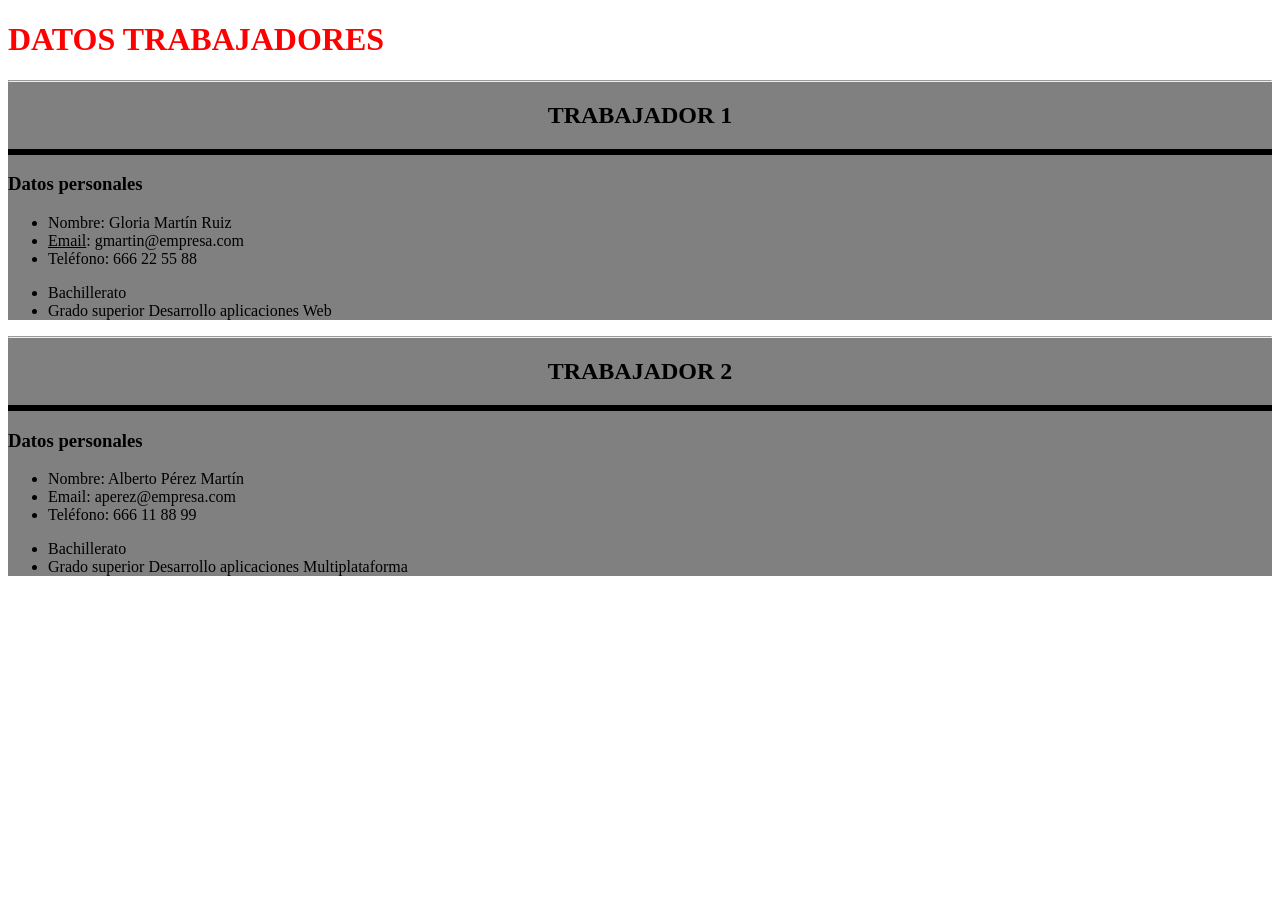
<file: Ejercicio4/index.html>
<!DOCTYPE html>
<html lang="en">
<head>
    <meta charset="UTF-8">
    <meta name="viewport" content="width=device-width, initial-scale=1.0">
    <meta name="description" content="Pagina básica HTML y CSS">
    <meta name="author" content="Ángel Infantes ALcántara">
    <meta name="keywords" content="HTML, CSS, listas, div">
    <link rel="stylesheet" href="index.css">
    <title>Document</title>
    <title> Ejercicio 04 Relación 00</title>
</head>
<body>
    <h1>DATOS TRABAJADORES</h1>
    
    <div class="trabajador"> <!-- = div.trabajor\\-->
      <hr>    
    <h2> TRABAJADOR 1</h2>
        <div class="personales"></div>
            <h3>Datos personales</h3>
            <ul> 
                <li> <span class="texto-subrayado"></span>Nombre:  Gloria Martín Ruiz</li>
                <li> <u>Email</u>:  gmartin@empresa.com</li>
                <li>   Teléfono: 666 22 55 88   </li>
            </ul
            
            <div class="estudios">
                <ul>
                    <li>Bachillerato</li>
                    <li> Grado superior Desarrollo aplicaciones Web</li>
                </ul>
            </div>
        </div>

    </div>
       
    <div class="trabajador"> <!-- Comentario--> 
      <hr>    
<h2> TRABAJADOR 2</h2>
        <div class="personales"></div>
            <h3>Datos personales</h3>
            <ul>
   <li>Nombre:  Alberto Pérez Martín</li> 
   <li>Email:  aperez@empresa.com</li> 
   <li>Teléfono: 666 11 88 99 </li> 
            </ul>
            <div>
                <ul>
  <li> Bachillerato</li> 
   <li>Grado superior Desarrollo aplicaciones Multiplataforma</li> 
                </ul>
            </div>
        </div>

    </div>
    
</body>
</html>
</file>
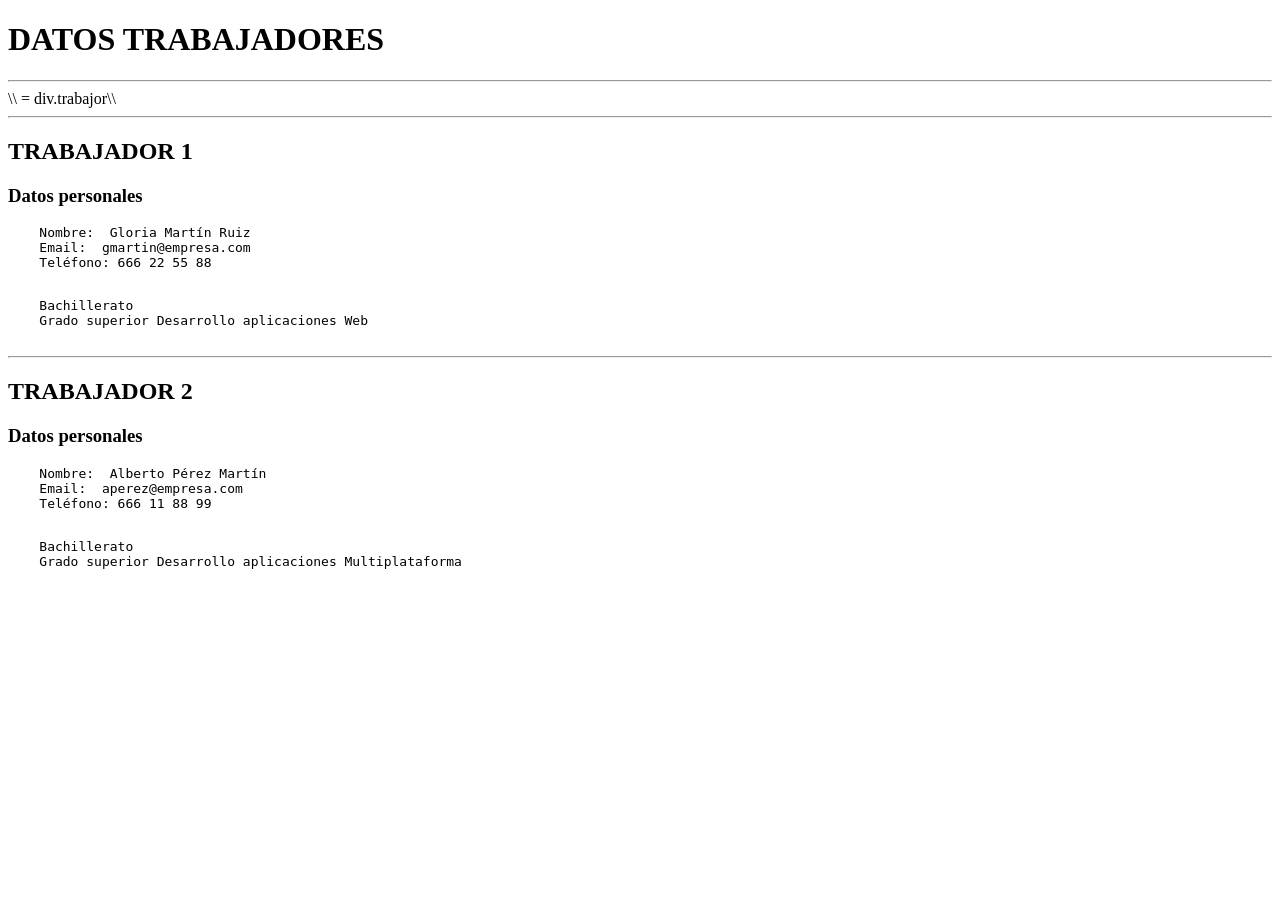
<file: Ejercico3.html>
<!DOCTYPE html>
<html lang="en">
<head>
    <meta charset="UTF-8">
    <meta name="viewport" content="width=device-width, initial-scale=1.0">
    <title>Document</title>
</head>
<body>
    <h1>DATOS TRABAJADORES</h1>
    <hr>
    <div class="trabajador"> \\ = div.trabajor\\
      <hr>    
<h2> TRABAJADOR 1</h2>
        <div class="personales"></div>
            <h3>Datos personales</h3>
            <pre>
    Nombre:  Gloria Martín Ruiz
    Email:  gmartin@empresa.com
    Teléfono: 666 22 55 88   
            </pre>
            <div>
                <pre>
    Bachillerato
    Grado superior Desarrollo aplicaciones Web
                </pre>
            </div>
        </div>

    </div>
       
    <div class="trabajador"> <!-- Comentario--> 
      <hr>    
<h2> TRABAJADOR 2</h2>
        <div class="personales"></div>
            <h3>Datos personales</h3>
            <pre>
    Nombre:  Alberto Pérez Martín
    Email:  aperez@empresa.com
    Teléfono: 666 11 88 99   
            </pre>
            <div>
                <pre>
    Bachillerato
    Grado superior Desarrollo aplicaciones Multiplataforma
                </pre>
            </div>
        </div>

    </div>
    
</body>
</html>
</file>
<file: Ejercicio4/index.css>
h1{
    color:red;
}
.trabajador{
    background-color: grey;
}
/* Los h2 que esten dentro de trabajador*/
.trabajador > h2 {
    text-align: center;
}
.personales{
    border-style: solid;
}
.estudios{
    border-style: double;
}
.text-subrayado{
    text-decoration: underline;
}
</file>
